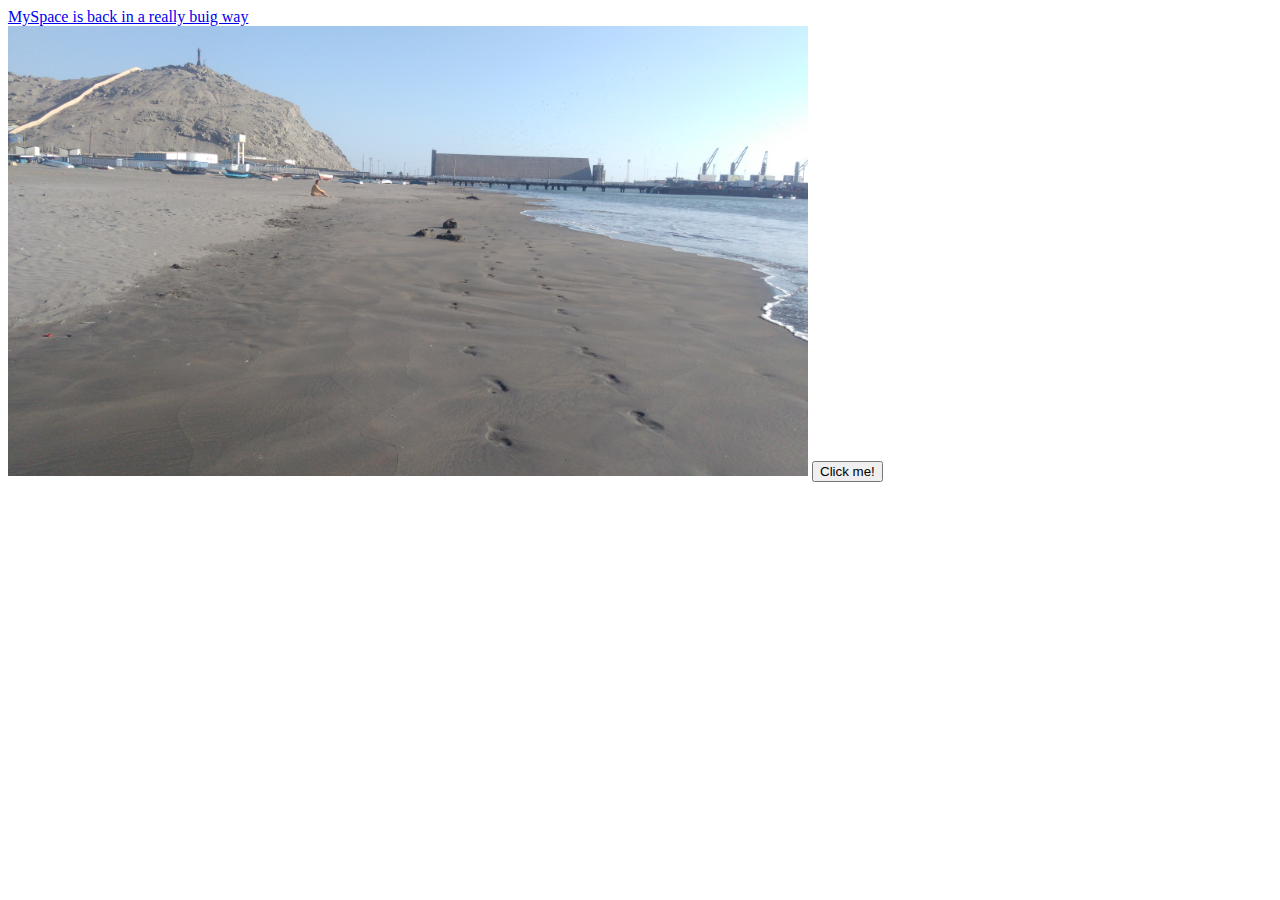
<file: pruebas.html>
<!DOCTYPE html>
<html>
<title>Prueba</title>
<meta charset="UTF-8">
<meta name="viewport" content="width=device-width, initial-scale=1">

<head></head>

<body>

<a id="fb-link" href="https://www.facebook.com">Facebook</a>


<div>
<img id="ico1" src="img/4.jpg" alt="XD" width=800px heigth=900px/>
<button id="ok">Click me! </button>
</div>

<script type="text/javascript" src="/js/jvs.js"></script>
</body>
</html>
</file>
